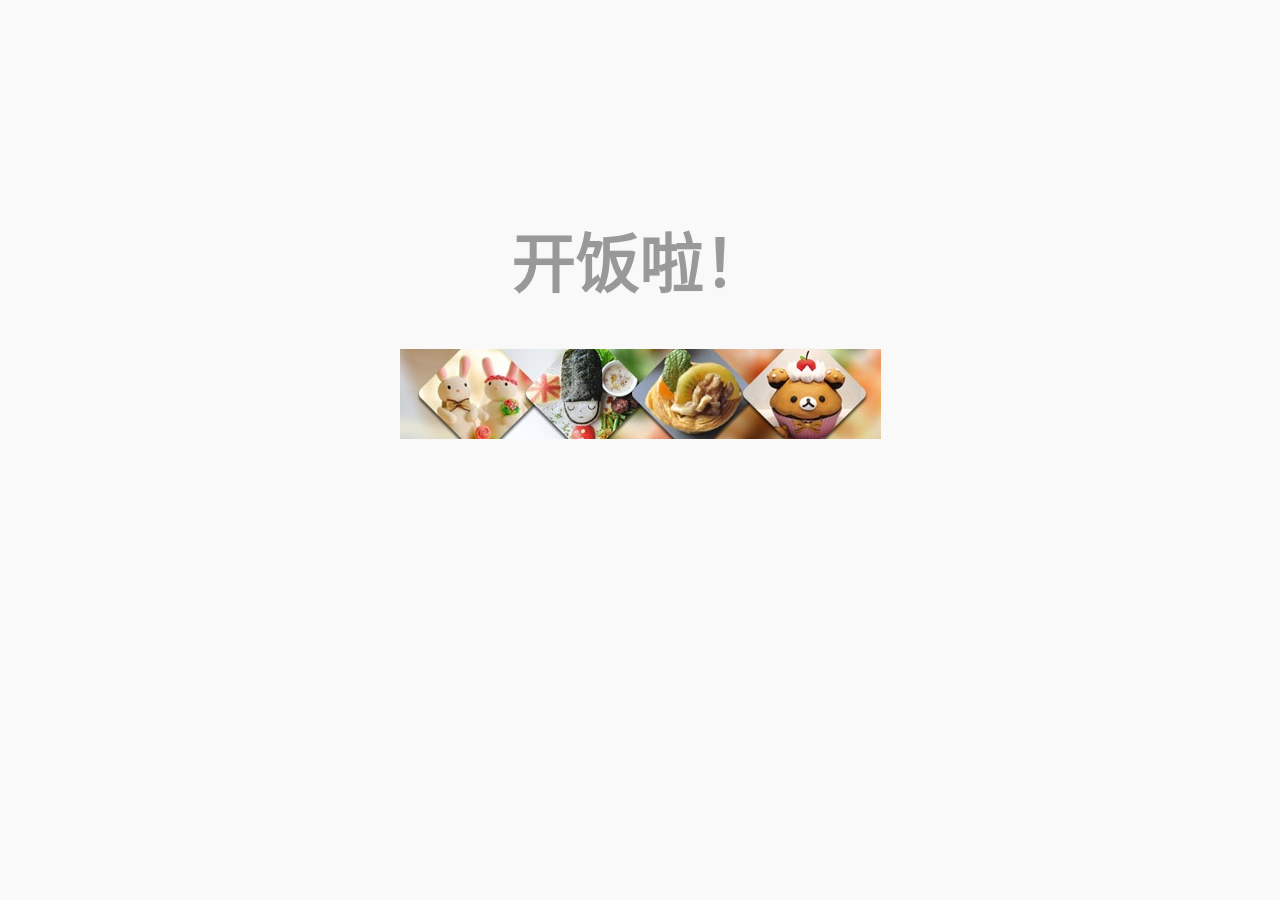
<file: index.html>
<!DOCTYPE html>
<html lang="zh-cn" ng-app="kaifanla">
<head>
  <meta charset="utf-8">
  <meta name="viewport" content="width=device-width,initial-scale=1">
  <title></title>
  <link href="jqm/jquery.mobile-1.4.5.css" rel="stylesheet">
  <link href="css/kaifanla.css" rel="stylesheet">
  <script src="js/jquery-1.11.3.js"></script>
  <script src="jqm/jquery.mobile-1.4.5.js"></script>
  <script src="js/angular.js"></script>
  <script src="js/angular-touch.js"></script>
  <script src="js/kaifanla.js"></script>
</head>
<body ng-controller="parentCtrl">
<div id="start" data-role="page" ng-controller="startCtrl" ng-swipe-left="jump('tpl/main.html')">
  <div>
    <h1>开饭啦！</h1>
    <img src="img/kid-foods.jpg" class="img-response">
  </div>
</div>
</body>
</html>
</file>
<file: css/kaifanla.css>
body {
  font-family: 'SimHei';
}
.img-response {
  max-width: 100%;
  display: block;
  margin: auto;
}
div[data-role="footer"] > div > ul > li > a {
  border: none;
}
.alert {
  border: 1px solid transparent;
  padding: 6px;
}
.alert-danger {
  border-color: #d9534f;
  background-color: #f4cecd;
  color: #c9302c;
}
#start > div {
  text-align: center;
  top: 20%;
  position: absolute;
  width: 100%;
}
#start > div h1 {
  font-size: 4em;
  color: #999;
}
#main .dish-img-sm {
  top: 20px;
  left: 15px;
}
#main .price {
  font-weight: bold;
  color: #a33;
  border-top: 1px solid #ddd;
  padding-top: .5em;
}
#main > div.ui-content > div.ui-grid-b {
  border: 1px solid #ddd;
  padding: 10px;
  border-radius: .3125em;
}
#main > div.ui-content > div.ui-grid-b > div.b-66 {
  width: 66.666%;
}
#main > div.ui-content > div.ui-grid-b > div.b-66 > h3 {
  margin: 0 0 5px 0;
}
</file>
